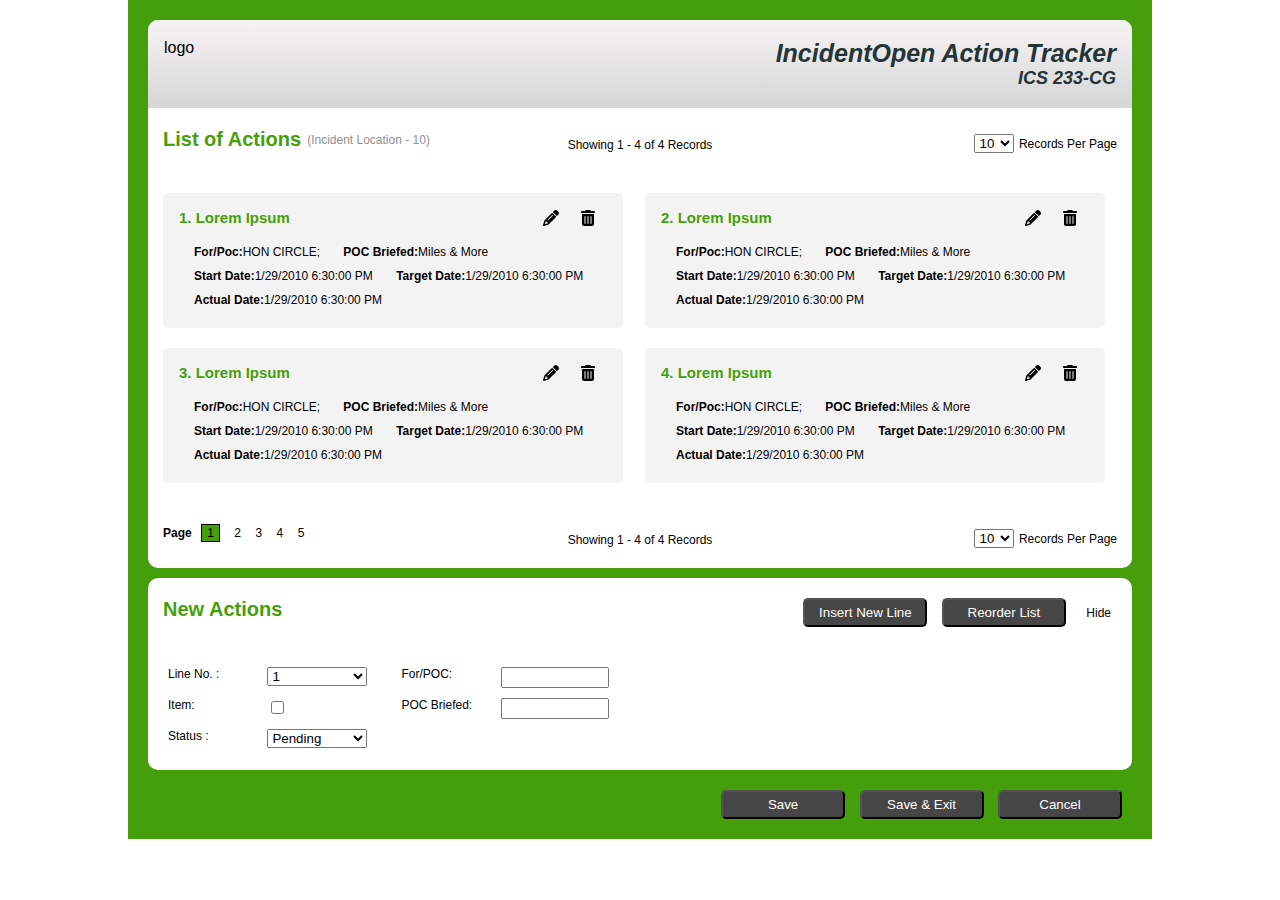
<file: index.html>
<!DOCTYPE html>
<html lang="en">
<head>
    <meta charset="UTF-8">
    <meta http-equiv="X-UA-Compatible" content="IE=edge">
    <meta name="viewport" content="width=device-width, initial-scale=1.0">
    <link href="./style.css" rel="stylesheet" />
    <script src="./index.js"></script>
    <title>Nagrro Assignment 🚀</title>
</head>
<body>
<div class="container">
  <div class="first-container">
      <header class="header">
        <div class="logo">logo</div>
        <div class="header-content">
          <h4>IncidentOpen Action Tracker</h4>
          <h6>ICS 233-CG</h6>
        </div>
      </header>
    
    <div class="actions-container">
      <div class="list-container">
        <div class="list">
          <p class="heading-large green">List of Actions</p>
          <p class="heading-small gray">(Incident Location - 10)</p>
        </div>
        <div class="list justify-midself">
          <p class="pg-show">Showing 1 - 4 of 4 Records</p>
        </div>
        <div class="list justify-endself">
          <select name="pages" id="page">
            <option value="1">1</option>
            <option value="10" selected>10</option>
            <option value="20">20</option>
            <option value="audi">30</option>
          </select>
          <p class="pg-record">Records Per Page</p>
        </div>
      </div>
      <div class="display-list-container">
        <div class="list-items">
          <div class="list-item-heading">
            <div class="green title-first">1. Lorem Ipsum</div>
            <div class="justify-endself">
              <button class="svg-anch clear">
                <svg xmlns="http://www.w3.org/2000/svg" viewBox="0 0 512 512"><path d="M410.3 231l11.3-11.3-33.9-33.9-62.1-62.1L291.7 89.8l-11.3 11.3-22.6 22.6L58.6 322.9c-10.4 10.4-18 23.3-22.2 37.4L1 480.7c-2.5 8.4-.2 17.5 6.1 23.7s15.3 8.5 23.7 6.1l120.3-35.4c14.1-4.2 27-11.8 37.4-22.2L387.7 253.7 410.3 231zM160 399.4l-9.1 22.7c-4 3.1-8.5 5.4-13.3 6.9L59.4 452l23-78.1c1.4-4.9 3.8-9.4 6.9-13.3l22.7-9.1v32c0 8.8 7.2 16 16 16h32zM362.7 18.7L348.3 33.2 325.7 55.8 314.3 67.1l33.9 33.9 62.1 62.1 33.9 33.9 11.3-11.3 22.6-22.6 14.5-14.5c25-25 25-65.5 0-90.5L453.3 18.7c-25-25-65.5-25-90.5 0zm-47.4 168l-144 144c-6.2 6.2-16.4 6.2-22.6 0s-6.2-16.4 0-22.6l144-144c6.2-6.2 16.4-6.2 22.6 0s6.2 16.4 0 22.6z"/></svg>
              </button>
              <button class="clear" onclick="removeStructure(this)">
                <svg xmlns="http://www.w3.org/2000/svg" viewBox="0 0 448 512"><path d="M135.2 17.7C140.6 6.8 151.7 0 163.8 0H284.2c12.1 0 23.2 6.8 28.6 17.7L320 32h96c17.7 0 32 14.3 32 32s-14.3 32-32 32H32C14.3 96 0 81.7 0 64S14.3 32 32 32h96l7.2-14.3zM32 128H416V448c0 35.3-28.7 64-64 64H96c-35.3 0-64-28.7-64-64V128zm96 64c-8.8 0-16 7.2-16 16V432c0 8.8 7.2 16 16 16s16-7.2 16-16V208c0-8.8-7.2-16-16-16zm96 0c-8.8 0-16 7.2-16 16V432c0 8.8 7.2 16 16 16s16-7.2 16-16V208c0-8.8-7.2-16-16-16zm96 0c-8.8 0-16 7.2-16 16V432c0 8.8 7.2 16 16 16s16-7.2 16-16V208c0-8.8-7.2-16-16-16z"/></svg>
              </button>
            </div>
          </div>
          <div class="details-container">
            <p><strong>For/Poc:</strong><span>HON CIRCLE;</span></p>
            <p><strong>POC Briefed:</strong><span>Miles & More</span></p>
            <p><strong>Start Date:</strong><span>1/29/2010 6:30:00 PM </span></p>
            <p><strong>Target Date:</strong><span>1/29/2010 6:30:00 PM </span></p>
            <p><strong>Actual Date:</strong><span>1/29/2010 6:30:00 PM </span></p>
          </div>
        </div>
        <div class="list-items">
          <div class="list-item-heading">
            <div class="green title-first">2. Lorem Ipsum</div>
            <div class="justify-endself">
              <button class="svg-anch clear">
                <svg xmlns="http://www.w3.org/2000/svg" viewBox="0 0 512 512"><path d="M410.3 231l11.3-11.3-33.9-33.9-62.1-62.1L291.7 89.8l-11.3 11.3-22.6 22.6L58.6 322.9c-10.4 10.4-18 23.3-22.2 37.4L1 480.7c-2.5 8.4-.2 17.5 6.1 23.7s15.3 8.5 23.7 6.1l120.3-35.4c14.1-4.2 27-11.8 37.4-22.2L387.7 253.7 410.3 231zM160 399.4l-9.1 22.7c-4 3.1-8.5 5.4-13.3 6.9L59.4 452l23-78.1c1.4-4.9 3.8-9.4 6.9-13.3l22.7-9.1v32c0 8.8 7.2 16 16 16h32zM362.7 18.7L348.3 33.2 325.7 55.8 314.3 67.1l33.9 33.9 62.1 62.1 33.9 33.9 11.3-11.3 22.6-22.6 14.5-14.5c25-25 25-65.5 0-90.5L453.3 18.7c-25-25-65.5-25-90.5 0zm-47.4 168l-144 144c-6.2 6.2-16.4 6.2-22.6 0s-6.2-16.4 0-22.6l144-144c6.2-6.2 16.4-6.2 22.6 0s6.2 16.4 0 22.6z"/></svg>
              </button>
              <button class="clear" onclick="removeStructure(this)">
                <svg xmlns="http://www.w3.org/2000/svg" viewBox="0 0 448 512"><path d="M135.2 17.7C140.6 6.8 151.7 0 163.8 0H284.2c12.1 0 23.2 6.8 28.6 17.7L320 32h96c17.7 0 32 14.3 32 32s-14.3 32-32 32H32C14.3 96 0 81.7 0 64S14.3 32 32 32h96l7.2-14.3zM32 128H416V448c0 35.3-28.7 64-64 64H96c-35.3 0-64-28.7-64-64V128zm96 64c-8.8 0-16 7.2-16 16V432c0 8.8 7.2 16 16 16s16-7.2 16-16V208c0-8.8-7.2-16-16-16zm96 0c-8.8 0-16 7.2-16 16V432c0 8.8 7.2 16 16 16s16-7.2 16-16V208c0-8.8-7.2-16-16-16zm96 0c-8.8 0-16 7.2-16 16V432c0 8.8 7.2 16 16 16s16-7.2 16-16V208c0-8.8-7.2-16-16-16z"/></svg>
              </button>
            </div>
          </div>
          <div class="details-container">
            <p><strong>For/Poc:</strong><span>HON CIRCLE;</span></p>
            <p><strong>POC Briefed:</strong><span>Miles & More</span></p>
            <p><strong>Start Date:</strong><span>1/29/2010 6:30:00 PM </span></p>
            <p><strong>Target Date:</strong><span>1/29/2010 6:30:00 PM </span></p>
            <p><strong>Actual Date:</strong><span>1/29/2010 6:30:00 PM </span></p>
          </div>
        </div>
        <div class="list-items">
          <div class="list-item-heading">
            <div class="green title-first">3. Lorem Ipsum</div>
            <div class="justify-endself">
              <button class="svg-anch clear">
                <svg xmlns="http://www.w3.org/2000/svg" viewBox="0 0 512 512"><path d="M410.3 231l11.3-11.3-33.9-33.9-62.1-62.1L291.7 89.8l-11.3 11.3-22.6 22.6L58.6 322.9c-10.4 10.4-18 23.3-22.2 37.4L1 480.7c-2.5 8.4-.2 17.5 6.1 23.7s15.3 8.5 23.7 6.1l120.3-35.4c14.1-4.2 27-11.8 37.4-22.2L387.7 253.7 410.3 231zM160 399.4l-9.1 22.7c-4 3.1-8.5 5.4-13.3 6.9L59.4 452l23-78.1c1.4-4.9 3.8-9.4 6.9-13.3l22.7-9.1v32c0 8.8 7.2 16 16 16h32zM362.7 18.7L348.3 33.2 325.7 55.8 314.3 67.1l33.9 33.9 62.1 62.1 33.9 33.9 11.3-11.3 22.6-22.6 14.5-14.5c25-25 25-65.5 0-90.5L453.3 18.7c-25-25-65.5-25-90.5 0zm-47.4 168l-144 144c-6.2 6.2-16.4 6.2-22.6 0s-6.2-16.4 0-22.6l144-144c6.2-6.2 16.4-6.2 22.6 0s6.2 16.4 0 22.6z"/></svg>
              </button>
              <button class="clear" onclick="removeStructure(this)">
                <svg xmlns="http://www.w3.org/2000/svg" viewBox="0 0 448 512"><path d="M135.2 17.7C140.6 6.8 151.7 0 163.8 0H284.2c12.1 0 23.2 6.8 28.6 17.7L320 32h96c17.7 0 32 14.3 32 32s-14.3 32-32 32H32C14.3 96 0 81.7 0 64S14.3 32 32 32h96l7.2-14.3zM32 128H416V448c0 35.3-28.7 64-64 64H96c-35.3 0-64-28.7-64-64V128zm96 64c-8.8 0-16 7.2-16 16V432c0 8.8 7.2 16 16 16s16-7.2 16-16V208c0-8.8-7.2-16-16-16zm96 0c-8.8 0-16 7.2-16 16V432c0 8.8 7.2 16 16 16s16-7.2 16-16V208c0-8.8-7.2-16-16-16zm96 0c-8.8 0-16 7.2-16 16V432c0 8.8 7.2 16 16 16s16-7.2 16-16V208c0-8.8-7.2-16-16-16z"/></svg>
              </button>
            </div>
          </div>
          <div class="details-container">
            <p><strong>For/Poc:</strong><span>HON CIRCLE;</span></p>
            <p><strong>POC Briefed:</strong><span>Miles & More</span></p>
            <p><strong>Start Date:</strong><span>1/29/2010 6:30:00 PM </span></p>
            <p><strong>Target Date:</strong><span>1/29/2010 6:30:00 PM </span></p>
            <p><strong>Actual Date:</strong><span>1/29/2010 6:30:00 PM </span></p>
          </div>
        </div>
        <div class="list-items">
          <div class="list-item-heading">
            <div class="green title-first">4. Lorem Ipsum</div>
            <div class="justify-endself">
              <button class="svg-anch clear">
                <svg xmlns="http://www.w3.org/2000/svg" viewBox="0 0 512 512"><path d="M410.3 231l11.3-11.3-33.9-33.9-62.1-62.1L291.7 89.8l-11.3 11.3-22.6 22.6L58.6 322.9c-10.4 10.4-18 23.3-22.2 37.4L1 480.7c-2.5 8.4-.2 17.5 6.1 23.7s15.3 8.5 23.7 6.1l120.3-35.4c14.1-4.2 27-11.8 37.4-22.2L387.7 253.7 410.3 231zM160 399.4l-9.1 22.7c-4 3.1-8.5 5.4-13.3 6.9L59.4 452l23-78.1c1.4-4.9 3.8-9.4 6.9-13.3l22.7-9.1v32c0 8.8 7.2 16 16 16h32zM362.7 18.7L348.3 33.2 325.7 55.8 314.3 67.1l33.9 33.9 62.1 62.1 33.9 33.9 11.3-11.3 22.6-22.6 14.5-14.5c25-25 25-65.5 0-90.5L453.3 18.7c-25-25-65.5-25-90.5 0zm-47.4 168l-144 144c-6.2 6.2-16.4 6.2-22.6 0s-6.2-16.4 0-22.6l144-144c6.2-6.2 16.4-6.2 22.6 0s6.2 16.4 0 22.6z"/></svg>
              </button>
              <button class="clear" onclick="removeStructure(this)">
                <svg xmlns="http://www.w3.org/2000/svg" viewBox="0 0 448 512"><path d="M135.2 17.7C140.6 6.8 151.7 0 163.8 0H284.2c12.1 0 23.2 6.8 28.6 17.7L320 32h96c17.7 0 32 14.3 32 32s-14.3 32-32 32H32C14.3 96 0 81.7 0 64S14.3 32 32 32h96l7.2-14.3zM32 128H416V448c0 35.3-28.7 64-64 64H96c-35.3 0-64-28.7-64-64V128zm96 64c-8.8 0-16 7.2-16 16V432c0 8.8 7.2 16 16 16s16-7.2 16-16V208c0-8.8-7.2-16-16-16zm96 0c-8.8 0-16 7.2-16 16V432c0 8.8 7.2 16 16 16s16-7.2 16-16V208c0-8.8-7.2-16-16-16zm96 0c-8.8 0-16 7.2-16 16V432c0 8.8 7.2 16 16 16s16-7.2 16-16V208c0-8.8-7.2-16-16-16z"/></svg>
              </button>
            </div>
          </div>
          <div class="details-container">
            <p><strong>For/Poc:</strong><span>HON CIRCLE;</span></p>
            <p><strong>POC Briefed:</strong><span>Miles & More</span></p>
            <p><strong>Start Date:</strong><span>1/29/2010 6:30:00 PM </span></p>
            <p><strong>Target Date:</strong><span>1/29/2010 6:30:00 PM </span></p>
            <p><strong>Actual Date:</strong><span>1/29/2010 6:30:00 PM </span></p>
          </div>
        </div>
      </div>

      <div class="list-container">
        <div class="list">
          <strong class="pg-record">Page</strong>
          <span class="page-numbers">
            <p class="active-page-number">1</p>
            <p>2</p>
            <p>3</p>
            <p>4</p>
            <p>5</p>
          </span>
        </div>
        <div class="list justify-midself">
          <p class="pg-show">Showing 1 - 4 of 4 Records</p>
        </div>
        <div class="list justify-endself">
          <select name="pages" id="page">
            <option value="1">1</option>
            <option value="10" selected>10</option>
            <option value="20">20</option>
            <option value="audi">30</option>
          </select>
          <p class="pg-record">Records Per Page</p>
        </div>
      </div>

    </div>
  </div>

  <div class="second-container">
    <div class="actions-container">
      <div class="new-actions">
        <div class="list">
          <p class="heading-large green">New Actions</p>
        </div>
        <div class="list justify-endself">
          <button class="primaryBtn" type="button">Insert New Line</button>
          <button class="primaryBtn" type="button">Reorder List</button>
          <button class="pg-record" onclick="toggle(this)">Hide</button>
        </div>
      </div>
      <div id="inputForm" class="input-container">
        <div class="input-list">
          <div class="inner-input-field">
            <div>Line No. : </div>
            <div>
              <select>
                <option>1</option>
                <option>2</option>
                <option>3</option>
                <option>4</option>
              </select>
            </div>
          </div>
          <div class="inner-input-field">
            <div><label for="poc">For/POC:</label></div>
            <div>
              <input type="text" id="poc" name="poc">
            </div>
          </div>
          <div class="inner-input-field">
            <div><label for="item">Item:</label></div>
            <div><input type="checkbox" name="item" value="item"></div>
          </div>
          <div class="inner-input-field">
            <div><label for="pocBrefied">POC Briefed:</label></div>
            <div>
              <input type="text" id="pocBrefied" name="pocBrefied">
            </div>
          </div>
          <div class="inner-input-field">
            <div>Status : </div>
            <div>
              <select onchange="getValue(this)">
                <option value="pending">Pending</option>
                <option value="wip">WIP</option>
                <option value="done">Done</option>
              </select>
            </div>
          </div>
        </div>
        <div class="input-list">
          
        </div>
      </div>
    </div>
  </div>
  <div class="third-container">
    <button class="primaryBtn" type="button" onclick="showLoader()">Save</button>
    <button class="primaryBtn" type="button">Save & Exit</button>
    <button class="primaryBtn" type="button">Cancel</button>
  </div>
</div>

<!-- status modal -->
<div class="modal" id="statusModal" style="display: none;">
  <p class="modal-title">
    Are you sure you want to change the status to DONE?
  </p>
  <div class="modal-footer">
    <button class="submit" onclick="hideModal(this)">No</button>
    <button class="submit" onclick="hideModal(this)">Yes</button>
  </div>
</div>
<!-- end status Modal -->

<div class="loading" id="loading" style="display: none"></div>
</body>
</html>
</file>
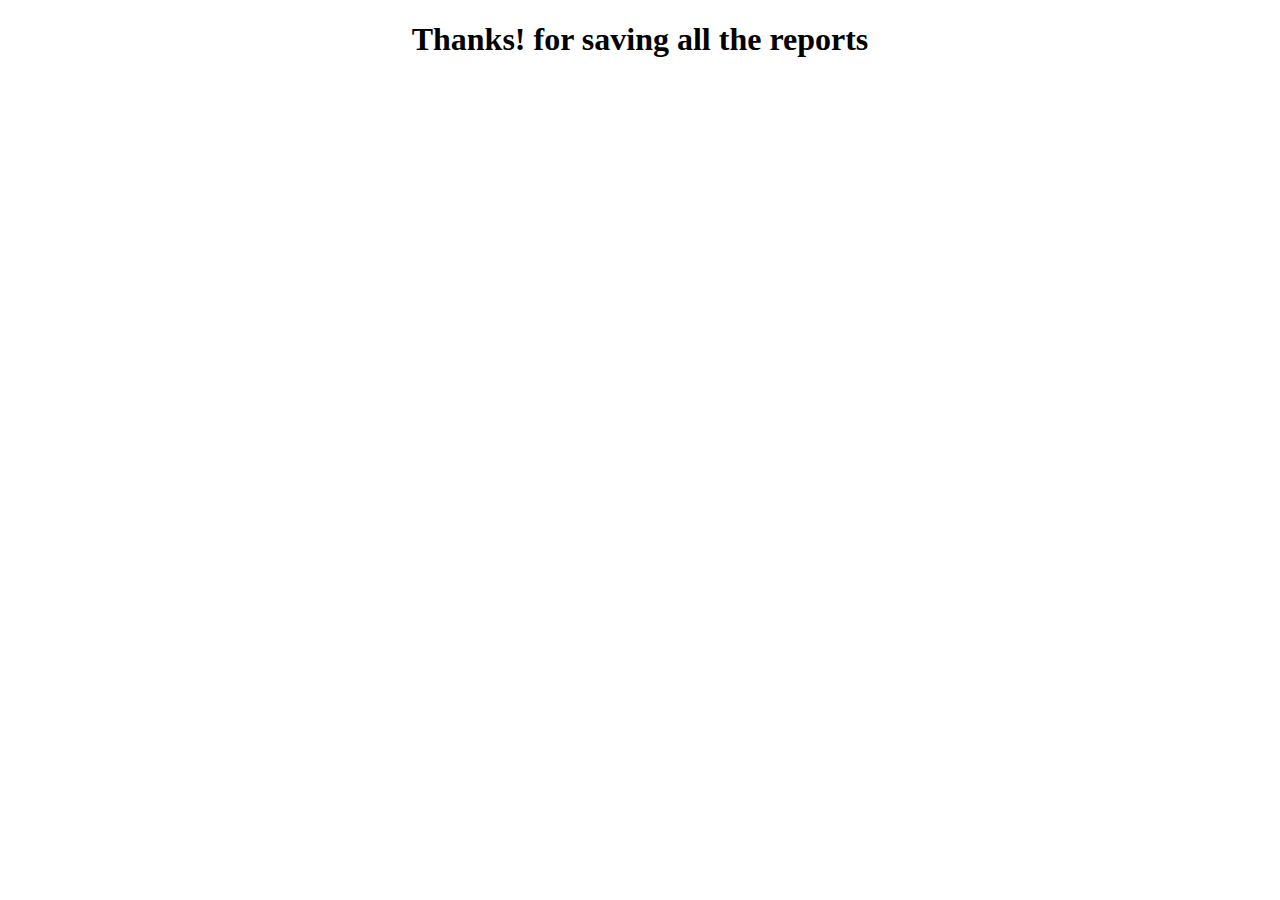
<file: thanks.html>
<!DOCTYPE html>
<html lang="en">
<head>
    <meta charset="UTF-8">
    <meta http-equiv="X-UA-Compatible" content="IE=edge">
    <meta name="viewport" content="width=device-width, initial-scale=1.0">
    
    <title>Thanks</title>
</head>
<body>
    <h1 style="display: flex;align-items: center;justify-content: center;width: 100%;height: 100%;">
        Thanks! for saving all the reports
    </h1>
</body>
</html>
</file>
<file: style.css>
body {
  width: 1024px;
  margin: 0px auto;
}
.container {
  background-color: #459f0b;
  padding: 20px;
  font-family: Arial, 'Helvetica Neue', Helvetica, sans-serif;
  /* background-image: repeating-linear-gradient(
    to bottom right,
    rgb(138, 138, 134) 10%,
    green 20%
  ); */
}
.first-container,
.second-container {
  background-color: white;
  border-radius: 10px;
  margin-bottom: 10px;
}
.header {
  display: flex;
  justify-content: space-between;
  background-image: linear-gradient(#f6f3f3, #d6d6d6);
  min-height: 67px;
  border-top-left-radius: 10px;
  border-top-right-radius: 10px;
  padding: 9px 6px;
}
.logo {
  padding: 10px;
}
.header-content {
  padding: 10px;
}
.header-content h4 {
  color: #253437;
  font-size: 25px;
  font-style: italic;
  font-weight: bold;
  text-align: right;
  margin: 0px;
}
.header-content h6 {
  color: #253437;
  font-size: 18px;
  font-style: italic;
  font-weight: bold;
  text-align: right;
  margin: 0px;
}
.list-container {
  display: grid;
  grid-template-columns: repeat(3,1fr);
  grid-template-rows: 1fr;
  row-gap: 20px;
  padding: 20px 15px;
}
.new-actions {
  display: grid;
  grid-template-columns: repeat(2,1fr);
  grid-template-rows: 1fr;
  row-gap: 20px;
  padding: 20px 15px;
}
.heading-large {
  float: left;
  font-size: 20px;
  font-weight: bold;
  margin: 0px;
}
.heading-small {
  float: left;
  margin: 5px 0 0 6px;
  font-size: 12px;
}
.green {
  color: #459f0b;
}
.gray {
  color: #909090;
}
.pg-show {
  float: left;
  margin: 10px 0px 0px;
  font-size: 12px;
}
.list {
  
}
#page {
  width: 40px;
  margin: 6px 0px 0px;
}
.pg-record {
  margin: 5px 0px 0px;
  font-size: 12px;
  display: inline;
} 
.justify-endself {
  justify-self: end;
}
.justify-midself {
  justify-self: center;
}

.display-list-container {
  display: grid;
  grid-template-columns: repeat(2, 1fr);
  row-gap: 20px;
  column-gap: 10px;
  padding: 20px 15px;
}
.list-items {
    width: 95%;
    height: auto;
    border: 1px solid transparent;
    border-radius: 5px;
    background-color: #f4f3f3;
    padding: 5px;
}
.list-item-heading {
  display: grid;
  grid-template-columns: repeat(2, 1fr);
  row-gap: 20px;
  column-gap: 10px;
  padding: 10px;
}
.list-item-heading .title-first {
  font-size: 15px;
  font-weight: bold;
}
svg {
  width: 16px;
  height: 16px;
  margin-right: 5px;
}

.svg-anch {
  text-decoration: none;
}

.details-container {
  padding: 5px 15px;
  font-size: 12px;
}

.details-container p {
  display: inline-block;
  margin: 0px 10px 10px;
}
.page-numbers p {
  display: inline;
  margin: 0px 5px 0px;
  font-size: 12px;
}
.active-page-number {
  background-color: #459f0b;
  padding: 1px 5px;
  border: 1px solid black;
}
.primaryBtn {
  margin: 0 10px 0 0;
  min-height: 29px;
  width: 124px;
  color: #fff;
  background-color: #464646;
  border-radius: 5px;
  cursor: pointer;
}
button.pg-record {
  border: none;
  background: none;
  cursor: pointer;
}
.third-container {
  margin-top: 20px;
  text-align: right;
}

.input-container {
  display: grid;
  grid-template-columns: repeat(2, 1fr);
  row-gap: 20px;
  column-gap: 10px;
  padding: 10px;
}
.input-list {
  display: grid;
  grid-template-columns: repeat(2, 1fr);
  grid-template-rows: repeat(3, 1fr);
  row-gap: 10px;
  column-gap: 10px;
  padding: 10px;
}
.inner-input-field {
  display: grid;
  grid-template-columns: 40% 1fr;
  row-gap: 10px;
  column-gap: 10px;
  font-size: 12px;
}
.inner-input-field input[type='text'],
.inner-input-field select {
  width: 100px;
}
.clear,
.clear:hover,
.clear:focus {
  border: none;
  background: none;
}
button {
  cursor: pointer;
}

@media only screen and (max-width: 768px) {
  .display-list-container,
  .input-container ,
  .input-list,
  .inner-input-field
   {
    grid-template-columns: 1fr;
  }
}

/* Modal css */
.modal{
    width: 350px;
    border-radius: 8px;
    position: fixed;
    top: 50%;
    left: 50%;
    box-shadow: 0 0 0 50vmax rgba(0,0,0,.5);
    transform: translate(-50%, -50%);
    padding: 15px;
    
    background: #fff;
}
.modal-title{
  text-align: center;
}
.modal-footer{
  display: flex;
  gap:10px;
  justify-content: flex-end;
}
/* end */

.loading{
  background: rgba(255, 255, 255, 0.5) url('loading.gif') no-repeat center center;
  position: fixed;
  top: 0;
  left: 0;
  height: 100%;
  width: 100%;
  z-index: 9999999;
}
</file>
